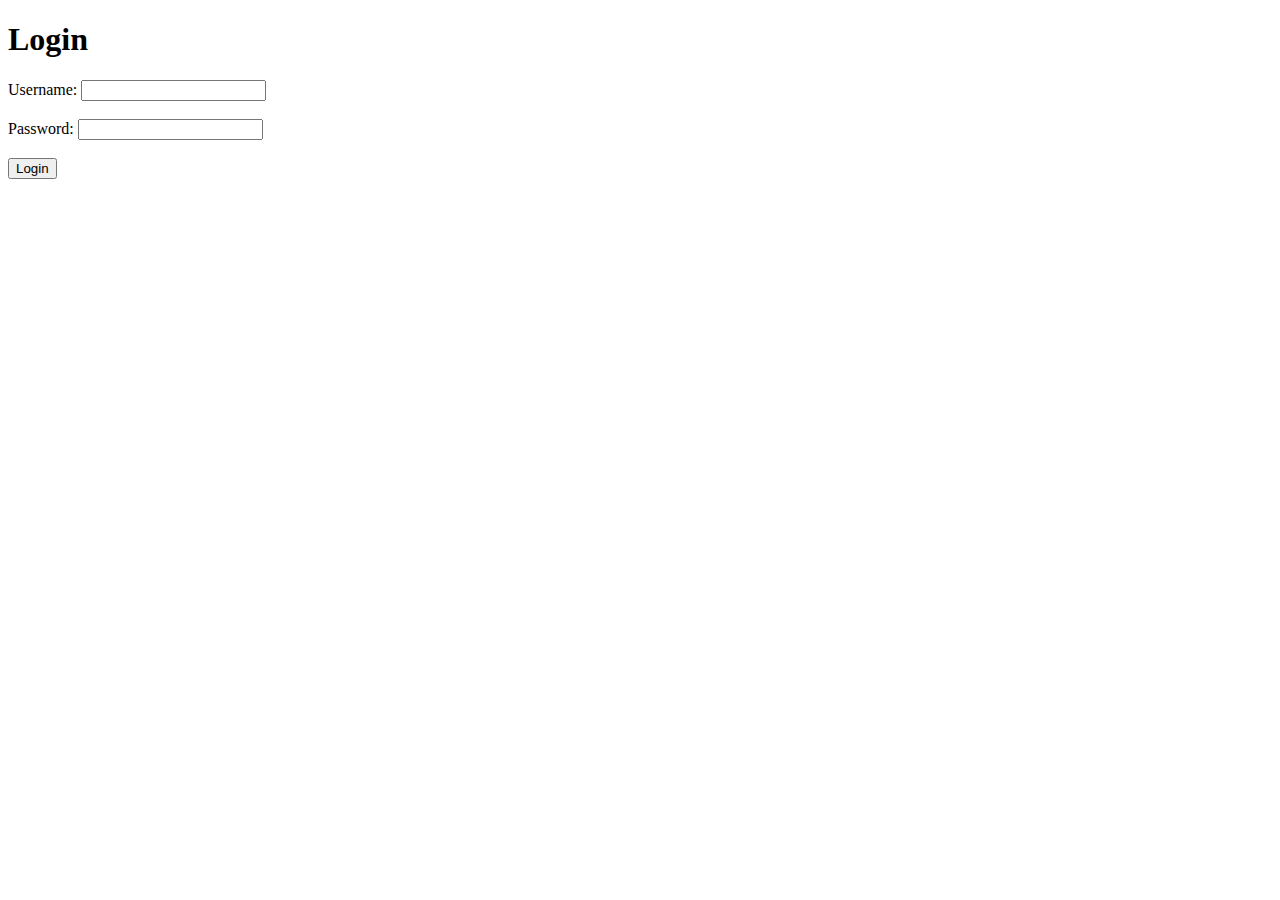
<file: login.html>
<!DOCTYPE html>
<html>
<head>
    <meta charset="utf-8">
    <title>Login Page</title>
</head>
<body>
    <h1>Login</h1>
    <form id="login-form">
        <label for="username">Username:</label>
        <input type="text" id="username" name="username" required><br><br>
        <label for="password">Password:</label>
        <input type="password" id="password" name="password" required><br><br>
        <input type="button" value="Login" onclick="authenticate()">
    </form>

    <p id="login-message"></p>

    <script>
        function authenticate() {
            var username = document.getElementById("username").value;
            var password = document.getElementById("password").value;

            // Replace this with your actual authentication logic.
            if (username === "user" && password === "password") {
                document.getElementById("login-message").innerHTML = "Login successful!";
            } else {
                document.getElementById("login-message").innerHTML = "Login failed. Please try again.";
            }
        }
    </script>
</body>
</html>
</file>
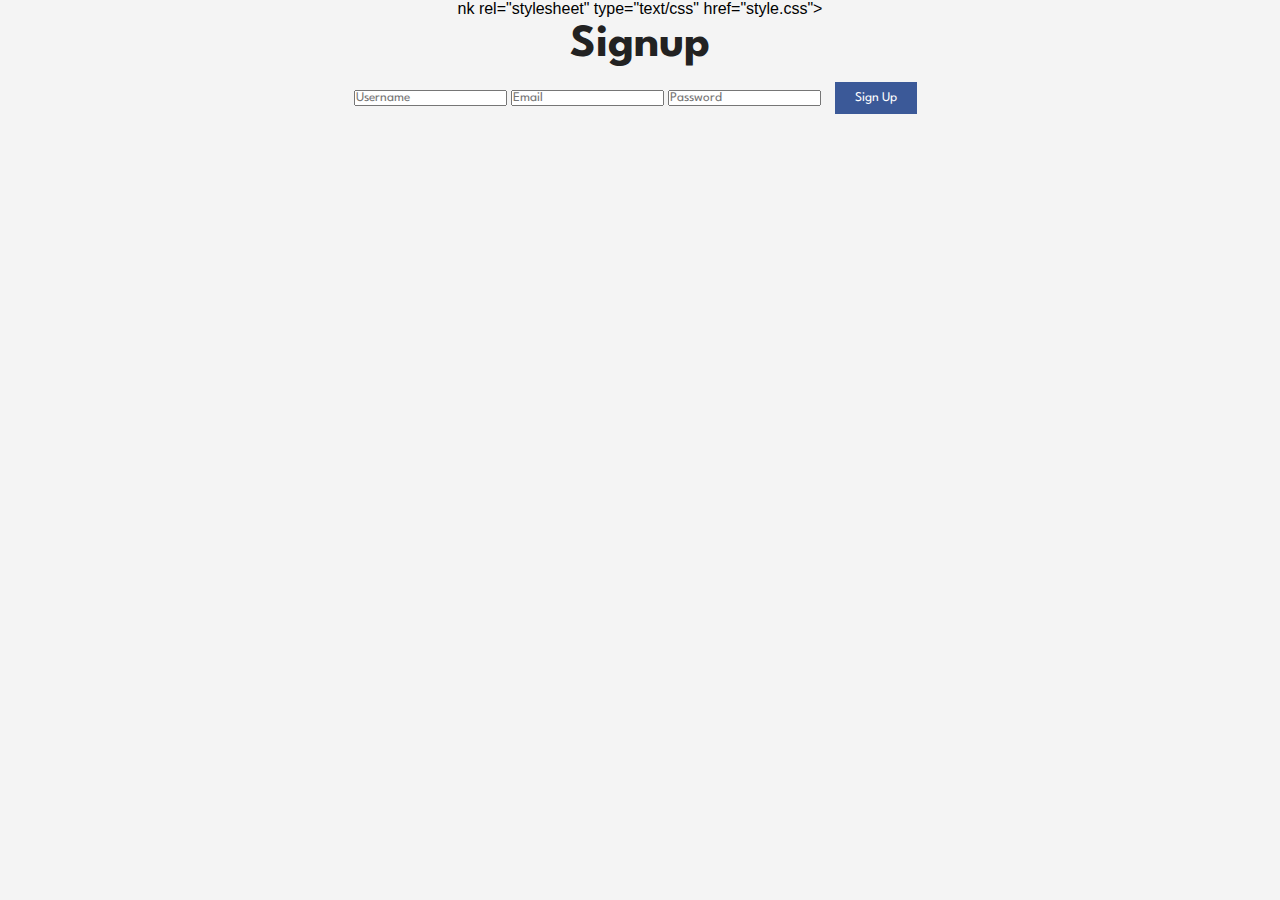
<file: signup.html>
<!DOCTYPE html>
<html>
<head>
    <meta charset="utf-8">
    <title>Signup</title>
    <link rel="stylesheet" type="text/css" href="style.css">
</head>nk rel="stylesheet" type="text/css" href="style.css">
</head>
<body>
    <div class="container">
        <h2>Signup</h2>
        <form id="signupForm" action="signup.php" method="POST">
            <input type="text" name="username" placeholder="Username" required>
            <input type="email" name="email" placeholder="Email" required>
            <input type="password" name="password" placeholder="Password" required>
            <button type="submit">Sign Up</button>
        </form>
    </div>
</body>
</html>
</file>
<file: style.css>
@import url('https://fonts.googleapis.com/css2?family=Spartan:wght@100;200;300;400;500;600;700;800;900&display=swap');
*{
    margin: 0;
    padding: 0;
    box-sizing: border-box;
    font-family: 'Spartan', sans-serif;
}

h1 {
    font-size: 50px;
    line-height: 64px;
    color: #222;
}

h2 {
    font-size: 46px;
    line-height: 54px;
    color: #222;
}

h4 {
    font-size: 20px;
    color: #222;
}

h6 {
    font-weight: 700;
    font-size: 12px;
}

p {
    font-size: 16px;
    color: #465b52;
    margin: 15px 0 20px 0;
}

.section-p1 {
    padding: 40px 80px;
}

.section-m1 {
    padding: 40px 0;
}

button.normal{
    font-size: 14px;
    font-weight: 600;
    padding: 15px 30px;
    color:#222;
    background-color: #cdebbc;
    border-radius: 4px;
    cursor: pointer;
    border: none;
    outline: none;
    transition: 0.2s;
}

button.white{
    font-size: 13px;
    font-weight: 600;
    padding: 11px 18px;
    color:#cce7d0;
    background-color: transparent;
    cursor: pointer;
    border: 1px solid #E3E6F3;
    outline: none;
    transition: 0.2s;
}

body {
    width: 100%;
}

a {
    text-decoration: none;
}
/header start/

#header {
    display: flex;
    align-items: center;
    justify-content: space-between;
    padding: 20px 80px;
    background: #E3E6F3;
    box-shadow: 0 5px 15px rgba(0, 0, 0, 0.06);
    z-index: 999;
    position: sticky;
    top: 0;
    left: 0;
}

#navbar {
    display: flex;
    align-items: center;
    justify-content: center;
}

#navbar li{
    list-style: none;
    padding: 0 20px;
    position: relative;
}

#navbar li a{
    text-decoration: none;
    font-size: 16px;
    font-weight: 600;
    color: royalblue;
    transition: 0.3s ease;
}

#navbar li a:hover,
#navbar li a:active{
    color:chocolate;
}

#navbar li a:active::after,
#navbar li a:hover::after{
    content: "";
    width: 30%;
    height: 2px;
    background: #088178;
    position: absolute;
    bottom: -4px;
    left: 20px;
}

/Home page/
#hero{
    background-image: url("project images/download2.jpg");
    height: 90vh;
    width: 100%;
    background-size: cover;
    background-position: top 25% right 0;
    padding: 0 80px;
    display: flex;
    flex-direction: column;
    align-items: flex-start;
    justify-content:center;
}

#hero h4{
    padding-bottom: 15px;
}

#hero h1{
    color: #092beb;
}

#hero button{
    background-image: url("img/button.png");
    background-color: transparent;
    color:#f53506;
    border: 0;
    padding: 14px 80px 14px 65px;
    background-repeat: no-repeat;
    cursor: pointer;
    font-weight: 700;
    font-size: 15px;
}

#feature{
    display: flex;
    align-items: center;
    justify-content: space-between;
    flex-wrap: wrap;
}

#feature .fe-box{
    width: 220px;
    text-align: center;
    padding: 25px 15px;
    box-shadow: 20px 20px 34px rgba(0, 0, 0, 0.06);
    border: 1px solid #cce7d0;
    border-radius: 4px;
    margin: 15px;
}

#feature .fe-box:hover{
    box-shadow: 10px 10px 54px rgba(70, 62, 221, 0.1);
}


#feature .fe-box h6{
    display: inline-block;
    padding: 9px 8px 6px 8px;
    line-height: 1;
    border-radius: 4px;
    color: #088178;
    background-color: #fddde4;
}

#feature .fe-box:nth-child(2) h6{
    background-color: #cdebbc;
}

#feature .fe-box:nth-child(3) h6{
    background-color: #0b18d6;
}

#feature .fe-box:nth-child(4) h6{
    background-color: #5ae60a;
}

#feature .fe-box:nth-child(5) h6{
    background-color: #db3705;
}

#feature .fe-box:nth-child(6) h6{
    background-color: #be0fe0;
}

#product1{
    text-align: center;
}

#product1 .pro-container{
    display: flex;
    justify-content: space-between;
    padding-top: 20px;
    flex-wrap: wrap;
}

#product1 .pro{
    width: 23%;
    min-width: 250px;
    padding: 10px 12px;
    border: 1px solid #cce7d0;
    border-radius: 25px;
    cursor: pointer;
    box-shadow: 20px 20px 30px rgba(0, 0, 0, 0.02);
    margin: 15px 0;
    transition: 0.2s ease;
    position: relative;
}

#product1 .pro:hover{
    box-shadow: 20px 20px 30px rgba(0, 0, 0, 0.02);
}

#product1 .pro img{
    width: 100%;
    border-radius: 20px;
}

#product1 .pro .des{
    text-align: start;
    padding: 10px 0;
}

#product1 .pro .des span{
    color: #606063;
    font-size: 12px;
}

#product1 .pro .des h5{
    padding-top: 7px;
    color: #222;
    font-size: 14px;
}

#product1 .pro .des i{
    font-size: 14px;
    color: rgba(243, 181, 25);
}

#product1 .pro .des h4{
    padding-top: 7px;
    font-size: 15px;
    font-weight: 700;
    color:#088178;
}

#product1 .pro .des .cart{
    width: 40px;
    height: 40px;
    line-height: 40px;
    border-radius: 50px;
    background-color:#E3E6F3;
    font-weight: 500;
    color:#088178;
    border: 1px solid #cce7d0;
    position: absolute;
    bottom: 20px;
    right: 10px;
}

#banner{
    display: flex;
    flex-direction: column;
    justify-content: center;
    align-items: center;
    text-align: center;
    background-image: url("project images/banner.jpg");
    width: 100%;
    height: 40vh;
    background-size: cover;
    background-position: center;
}

#banner h2 span{
    color:#db3705;
}

#banner button:hover{
    background: #088178;
    color:#cdebbc;
}

#sm-banner .banner-box{
    display: flex;
    flex-direction: column;
    justify-content: center;
    align-items: center;
    text-align: center;
    background-image: url("project images/banner.jpg");
    width: 100%;
    height: 40vh;
    background-size: cover;
    background-position: center;
    padding: 30px;
}

#sm-banner .banner-box:hover button{
    background: #088178;
    border:1px solid #088179;
}

#newsletter{
    display: flex;
    justify-content: space-between;
    flex-wrap: wrap;
    align-items: center;
    background-image: url("");
    background-repeat: no-repeat;
    background-position: 20% 30%;
    background-color: #222;
}

#newsletter h4{
    font-size: 22px;
    font-weight: 700;
    color: #cce7d0;
}

#newsletter p{
    font-size: 14px;
    font-weight: 600;
    color: #088179
}

#newsletter p span{
     color: #5ae60a;
}

#newsletter .form{
    display: flex;
    width: 40%;
}

#newsletter input{
    height:3.125rem;
    padding: 0 1.25rem;
    font-size: 14px;
    width: 100%;
    border: 1px solid transparent;
    border-radius: 4px;
    outline: none;
}

#newsletter button{
    background-color: #088179;
    color:#cdebbc;
    white-space: nowrap;
}

footer{
    display: flex;
    flex-wrap: wrap;
    justify-content: space-between;
}

footer .col{
    display: flex;
    flex-direction: column;
    align-items: flex-start;
    margin-bottom: 20px;
}

footer .logo{
    margin-bottom: 30px;
}

footer h4{
    font-size: 14px;
    padding-bottom: 20px;
}

footer p{
    font-size: 13px;
    margin:  0 8px 0;
}

footer a{
    font-size: 13px;
    text-decoration: none;
    color:#222;
    margin-bottom: 10px;
}

footer .follow{
    margin-top: 20px;
}

footer .follow {
    color: #465b52;
    padding-right: 4px;
    cursor: pointer;
}

footer .follow i:hover,
footer a:hover{
    color: #088179;
}

/* CSS for styling the login page */
body {
    font-family: Arial, sans-serif;
    text-align: center;
    background-color: #f4f4f4;
}

h1 {
    color: #333;
}

button {
    background-color: #3b5998; 
    color: #fff;
    border: none;
    padding: 10px 20px;
    margin: 10px;
    cursor: pointer;
}

/shop page/
#page-header{
    background-image: url("/project images/banner2.jpg");
    width: 100%;
    height: 40vh;
    background-size:contain;
    display: flex;
    justify-content: center;
    text-align: center;
    flex-direction: column;
    padding: 14px;
}

#pagination {
    text-align: center;
}

#pagination a,
#pagination i{
    text-decoration: none;
    background-color: #088178;
    padding: 15px 20px;
    border-radius: 4px;
    color: #cce7d0;
    font-weight: 600;
}

#pagination a i{
    font-size: 16px;
    font-weight: 600;
}

/Single Product/

#prodetails{
    display: flex;
    margin-top: 20px;
}

#prodetails .single-pro-image  {
    width: 40%;
    margin-right: 50px;
}

.small-img-group{
    display: flex;
    justify-content: space-between;
}

.small-img-col {
    width: 25%;  
    height: 200px; 
    overflow: hidden; 
    position: relative;
    flex-basis: 24%;
    cursor: pointer;
}

#prodetails .single-pro-details{
    width: 50%;
    padding-top: 30px;
}

#prodetails .single-pro-details h4{
    padding: 40px 0 20px 0;
}

#prodetails .single-pro-details h2{
    font-size: 26px;
}

#prodetails .single-pro-details select{
    display: block;
    padding: 5px 10px;
    margin-bottom: 10px;
}

#prodetails .single-pro-details input{
    width: 50px;
    height: 40px;
    padding-left: 10px;
    font-size: 16px;
    margin-right: 10px;
}

#prodetails .single-pro-details button{
    background: #088178;
    color:#fff;
}

#prodetails .single-pro-details span{
    line-height: 25px;
}

/Blog page/
#page-header .blog-header{
    background-image: url("project images/banner3.jpg");
}

#blog {
    padding: 150px 150px 0 150px;
}
#blog .blog-box{
    display: flex;
    align-items: center;
    width: 100%;
    position: relative;
    padding-bottom: 90px;
}

#blog img {
    max-width: 100%; 
    height: auto; 
    object-fit: cover;
}

#blog .blog-details{
    width: 50%;
}

#blog .blog-details a{
    text-decoration: none;
    font-size: 11px;
    color:#222;
    font-weight: 700;
    position: relative;
}

#blog .blog-details a::after{
    content: "";
    width: 50px;
    height: 1px;
    background-color: #222;
    position:absolute;
    top: 4px;
    right: -60px;
}

#blog .blog-details a:hover{
    color: #088178;
}

#blog .blog-details a:hover::after{
    background-color: #088178;
}

#blog .blog-box h1{
    position: absolute;
    top: -40px;
    left: 0;
    font-size: 70px;
    font-weight: 700;
    color:#cce7d0;
    z-index: -9;
}

.blog-img img {
    width: 700px; 
    height: 150px; 
    object-fit: cover; 
}

/About page/
#page-header .about-header{
    background-image: url("project images/banner4.jpg");
}

#about-head{
    display: flex;
    align-items: center;
}

#about-head img{
    width: 50%;
    height: auto;
    object-fit: cover;
}

#about-head div{
    padding-left: 40px;
}

/contact page/
#contact-details{
    display: flex;
    align-items: center;
    justify-content: space-between;
}

#contact-details .details{
    width: 40%; 
}

#contact-details .details span{
    font-size: 12px;
}

#contact-details .details h2{
    font-size: 26px;
    line-height: 35px;
    padding: 20px;
}

#contact-details .details h3{
    font-size: 26px;
    padding-bottom: 15px;
}

#contact-details .details li{
    list-style: none;
    display: flex;
    padding: 10px 0;
}

#contact-details .details li i{
    font-size: 14px;
    padding-right: 22px;
}

#contact-details .details li p{
    margin: 0;
    font-size: 14px;
}

#contact-details .map{
    width: 55%;
    height: 400px;
}

#contact-details .map iframe{
    width: 100%;
    height: 100%;
}

#form-details form{
    width: 65%;;
    display: flex;
    flex-direction: column;
    align-items: flex-start;
}

#form-details form span{
    font-size: 12px;
}

#form-details form h2{
    font-size: 26px;
    line-height: 35px;
    padding: 20px 0;
}

#form-details form input,
#form-details form textarea{
    width: 100%;
    padding: 12px 15px;
    outline: none;
    margin-bottom: 20px;
    border: 1px solid #e1e1e1;
}

#form-details .people div{
    padding-bottom: 25px;
    display: flex;
    align-items: flex-start;
}

#form-details .people div img{
    width: 65%;
    height: 65px;
    object-fit: cover;
    margin-right: 15px;
}

#form-details .people div p{
    margin: 0;
    font-size: 13px;
    line-height: 25px;
}

#form-details .people div p span{
    display: block;
    font-size: 16px;
    font-weight: 600;
  caret-color: #222;
}
</file>
